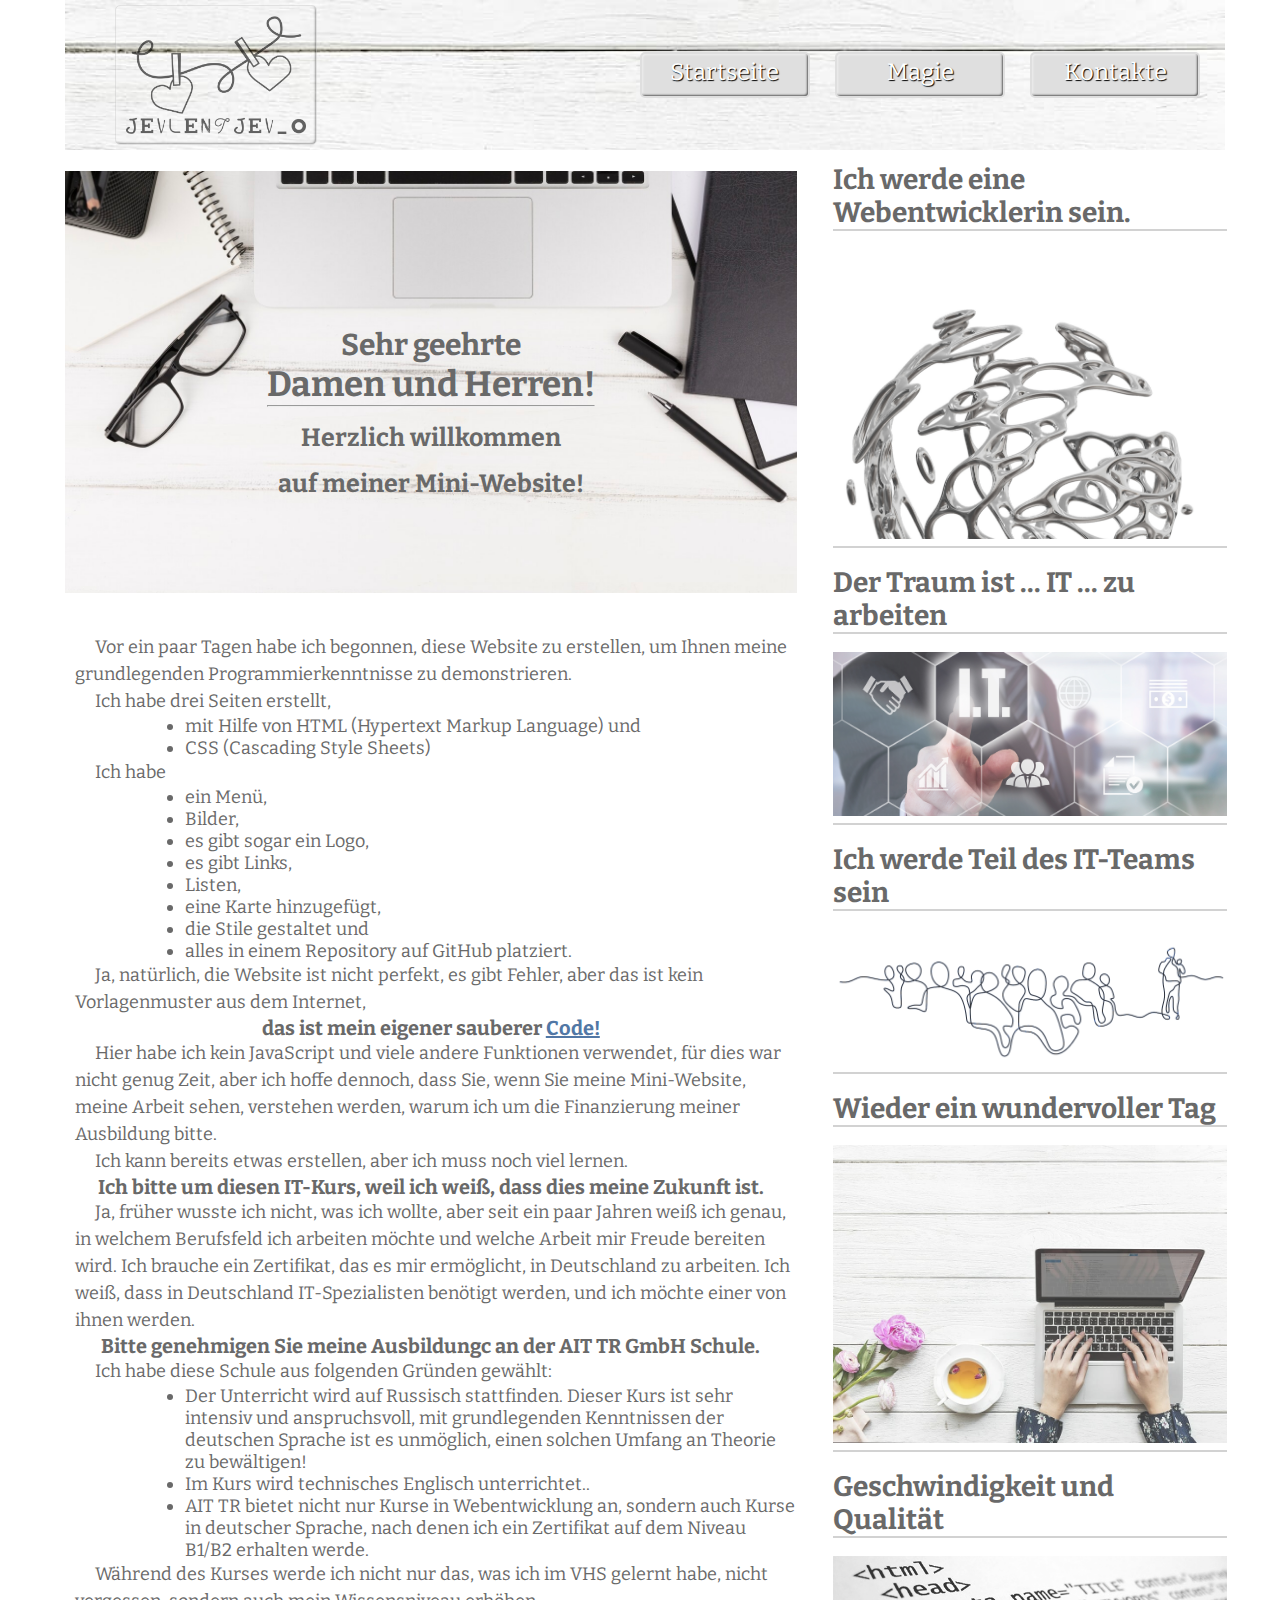
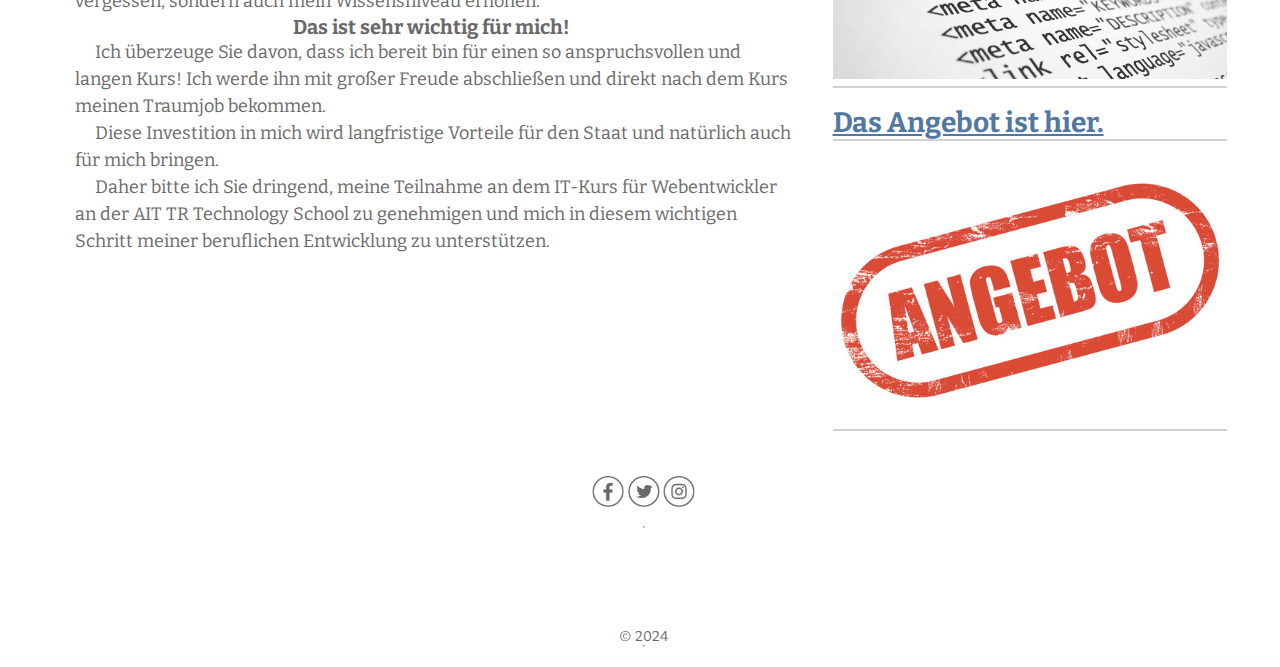
<file: index.html>
<!DOCTYPE html>
<html lang="en">
<head>
    <meta charset="UTF-8">
    <meta name="viewport" content="width=device-width, initial-scale=1.0">
    <title>Startseite</title>
    <link href="https://fonts.googleapis.com/css2?family=Bitter&display=swap" rel="stylesheet">
    <link rel="stylesheet" href="style.css">
</head>
<body>
    <div class="container">
        <header>
            <div class="backgraund">
                <img src="images/FullLogo_Transparent_NoBuffer.png" alt="">
                <nav>
                    <a href="index.html">Startseite</a>
                    <a href="ich.html">Magie</a>
                    <a href="contacts2.html">Kontakte</a>
                </nav>
            </div>
        </header>
        <main>
            <section>
                <article>
                    
                     <div class="Oksana1">
                        <span>
                            <h2>Sehr geehrte</h2>
                            <h1>Damen und Herren!</h1><hr/><br>
                            <h3>Herzlich willkommen</h3><br>
                            <h3>auf meiner Mini-Website!</h3><br>
                        </span>
                    </div> 
                   
                    <div class="content">
                        <p>Vor ein paar Tagen habe ich begonnen, diese Website zu erstellen, um Ihnen meine grundlegenden Programmierkenntnisse zu demonstrieren.</p>
                        <p>Ich habe drei Seiten erstellt,</p>
                            <ul>
                                <li>mit Hilfe von HTML (Hypertext Markup Language) und</li>
                                <li>CSS (Cascading Style Sheets)</li>
                            </ul>
                        <p>Ich habe</p>
                            <ul>
                                <li>ein Menü, </li>
                                <li>Bilder,</li>
                                <li>es gibt sogar ein Logo,</li>
                                <li>es gibt Links,</li>
                                <li>Listen,</li>
                                <li>eine Karte hinzugefügt,</li>
                                <li>die Stile gestaltet und</li>
                                <li>alles in einem Repository auf GitHub platziert.</li>
                            </ul>
    
                            <p>Ja, natürlich, die Website ist nicht perfekt, es gibt Fehler, aber das ist kein Vorlagenmuster aus dem Internet,</p>
                        <h1>das ist mein eigener sauberer <a href="https://drive.google.com/file/d/1gCrZVYUEtBRrzV6AjIKHG5PtDlWUPpsK/view?usp=sharing" style="color: rgb(81, 119, 165);">
                            Code!</a></h1>
                            <p>Hier habe ich kein JavaScript und viele andere Funktionen verwendet, für dies war nicht genug Zeit, aber ich hoffe dennoch, dass Sie, wenn Sie meine Mini-Website, meine Arbeit sehen, verstehen werden, warum ich um die Finanzierung meiner Ausbildung bitte.</p> 
                            <p>Ich kann bereits etwas erstellen, aber ich muss noch viel lernen.</p> 
                        <h1>Ich bitte um diesen IT-Kurs, weil ich weiß, dass dies meine Zukunft ist.</h1> 
                            <p>Ja, früher wusste ich nicht, was ich wollte, aber seit ein paar Jahren weiß ich genau, in welchem Berufsfeld ich arbeiten möchte und welche Arbeit mir Freude bereiten wird. Ich brauche ein Zertifikat, das es mir ermöglicht, in Deutschland zu arbeiten. Ich weiß, dass in Deutschland IT-Spezialisten benötigt werden, und ich möchte einer von ihnen werden.</p> 
                        <h1>Bitte genehmigen Sie meine Ausbildungc an der AIT TR GmbH Schule.</h1> 
                            <p>Ich habe diese Schule aus folgenden Gründen gewählt:</p>
                                <ul>
                                    <li>
                                        Der Unterricht wird auf Russisch stattfinden. Dieser Kurs ist sehr intensiv und anspruchsvoll, mit grundlegenden Kenntnissen der deutschen Sprache ist es unmöglich, einen solchen Umfang an Theorie zu bewältigen!</li>
                                    <li>
                                        Im Kurs wird technisches Englisch unterrichtet..</li>
                                    <li>
                                        AIT TR bietet nicht nur Kurse in Webentwicklung an, sondern auch Kurse in deutscher Sprache, nach denen ich ein Zertifikat auf dem Niveau B1/B2 erhalten werde.
                                    </li>        
                                </ul>
                            <p>Während des Kurses werde ich nicht nur das, was ich im VHS gelernt habe, nicht vergessen, sondern auch mein Wissensniveau erhöhen.</p>
                        <h1>Das ist sehr wichtig für mich!</h1>
                            <p>Ich überzeuge Sie davon, dass ich bereit bin für einen so anspruchsvollen und langen Kurs! Ich werde ihn mit großer Freude abschließen und direkt nach dem Kurs meinen Traumjob bekommen.</p>
                            <p>Diese Investition in mich wird langfristige Vorteile für den Staat und natürlich auch für mich bringen.</p>
                            <p>Daher bitte ich Sie dringend, meine Teilnahme an dem IT-Kurs für Webentwickler an der AIT TR Technology School zu genehmigen und mich in diesem wichtigen Schritt meiner beruflichen Entwicklung zu unterstützen.</p>
                    </div>
                </article>
            </section>
            <aside>
                <div class="Traum">
                    <h1>
                        Ich werde eine Webentwicklerin sein.
                    </h1>
                    <figure>
                        <img src="images/TART-baner-www-2024-2-min.jpg" alt="">
                    </figure>
                    <h1>
                        Der Traum ist ... IT ... zu arbeiten
                    </h1>
                    <figure>
                        <img src="images/IT.jpg" alt="">
                    </figure>
                    <h1>
                        Ich werde Teil des IT-Teams sein
                    </h1>
                    <figure>
                        <img src="images/altep10.png" alt="">
                    </figure>
                    <h1>
                        Wieder ein wundervoller Tag
                    </h1> 
                    <figure>
                        <img src="images/1d7c3a7a-e-mail-aerial-afternoon-tea-background.jpg" alt="">
                    </figure>
                    <h1>
                        Geschwindigkeit und Qualität
                    </h1>
                    <figure>
                        <img src="images/pic18.jpg" alt="">
                    </figure>
                    <h1>
                        <a href="https://drive.google.com/file/d/1TPUMFDonBLyRvminkJOrnhNwZhfKBfeA/view?usp=share_link" style="color: rgb(81, 119, 165);">
                        Das Angebot ist hier.</a>
                    </h1>
                    <figure>
                        <img src="images/360_F_31790096_KXu3B9FHQBL5Jr692aMwkC7Qo9CZ706I.jpg" alt="">
                    </figure> 
                </div>
            </aside>
        </main>
        <footer>
            <div class="social">
                <a class="fb" href="https://ru-ru.facebook.com"></a>
                <a class="tw" href="https://twitter.com"></a>
                <a class="inst" href="https://www.instagram.com"></a>
            </div><hr/>
            <iframe src="https://www.google.com/maps/embed?pb=!1m18!1m12!1m3!1d2370.1318710777346!2d8.573415511782997!3d53.55541337223536!2m3!1f0!2f0!3f0!3m2!1i1024!2i768!4f13.1!3m3!1m2!1s0x47b6b10137879aeb%3A0xd68695cfe179c66c!2sPestalozzistra%C3%9Fe%2C%20Bremerhaven!5e0!3m2!1suk!2sde!4v1697733063471!5m2!1suk!2sde" width="600" height="450" style="border:0;" allowfullscreen="" loading="lazy" referrerpolicy="no-referrer-when-downgrade"></iframe>
            <p>&copy; 2024</p><hr/>
        </footer>
    </div>
</body>
</html>
</file>
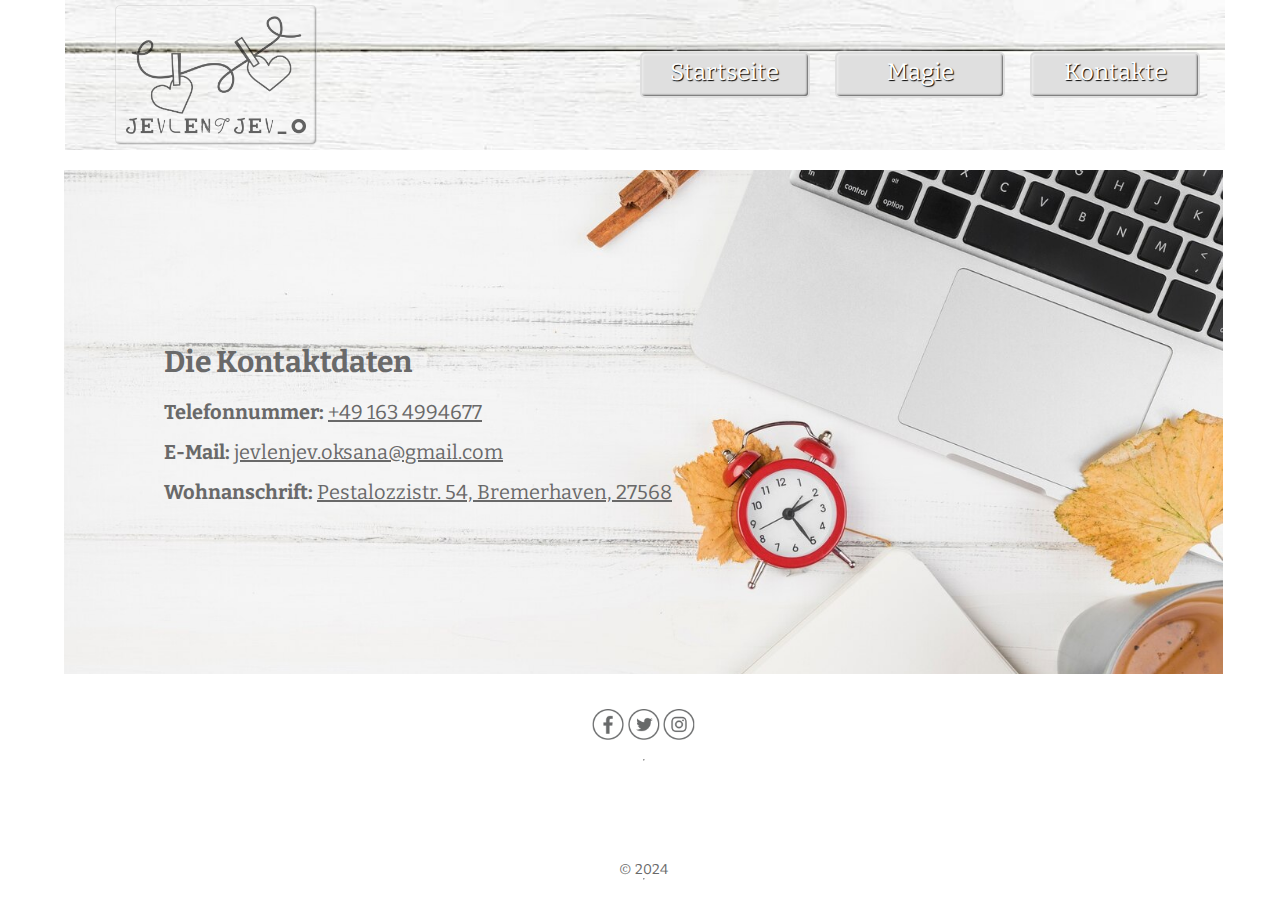
<file: contacts2.html>
<!DOCTYPE html>
<html lang="en">
<head>
    <meta charset="UTF-8">
    <meta name="viewport" content="width=device-width, initial-scale=1.0">
    <title>Kontakte</title>
    <link href="https://fonts.googleapis.com/css2?family=Bitter&display=swap" rel="stylesheet">
    <link rel="stylesheet" href="style.css">
</head>
<body>
    <div class="container">
        <header>
            <div class="backgraund">
                <img src="images/FullLogo_Transparent_NoBuffer.png" alt="">
                <nav>
                    <a href="index.html">Startseite</a>
                    <a href="ich.html">Magie</a>
                    <a href="contacts2.html">Kontakte</a>
                </nav>
            </div>
        </header>
        <main class="contacts">
            <section id="art2">
                <h2>Die Kontaktdaten</h2>
                <p>
                    <b>Telefonnummer:</b>
                    <a href="+491634994677">+49 163 4994677</a>
                </p>
                <p>
                    <b>E-Mail:</b>
                    <a href="jevlentvev.oksana@gmail.com">jevlenjev.oksana@gmail.com</a>
                </p>
                <p>
                    <b>Wohnanschrift:</b>
                    <a href="">Pestalozzistr. 54, Bremerhaven, 27568</a>
                </p>
            </section>
        </main>
        <footer>
            <div class="social">
                <a class="fb" href="https://ru-ru.facebook.com"></a>
                <a class="tw" href="https://twitter.com"></a>
                <a class="inst" href="https://www.instagram.com"></a>
            </div><hr/>
            <iframe src="https://www.google.com/maps/embed?pb=!1m18!1m12!1m3!1d2370.1318710777346!2d8.573415511782997!3d53.55541337223536!2m3!1f0!2f0!3f0!3m2!1i1024!2i768!4f13.1!3m3!1m2!1s0x47b6b10137879aeb%3A0xd68695cfe179c66c!2sPestalozzistra%C3%9Fe%2C%20Bremerhaven!5e0!3m2!1suk!2sde!4v1697733063471!5m2!1suk!2sde" width="600" height="450" style="border:0;" allowfullscreen="" loading="lazy" referrerpolicy="no-referrer-when-downgrade"></iframe>
            <p>&copy; 2024</p><hr/>
        </footer>
    </div>
</body>
</html>
</file>
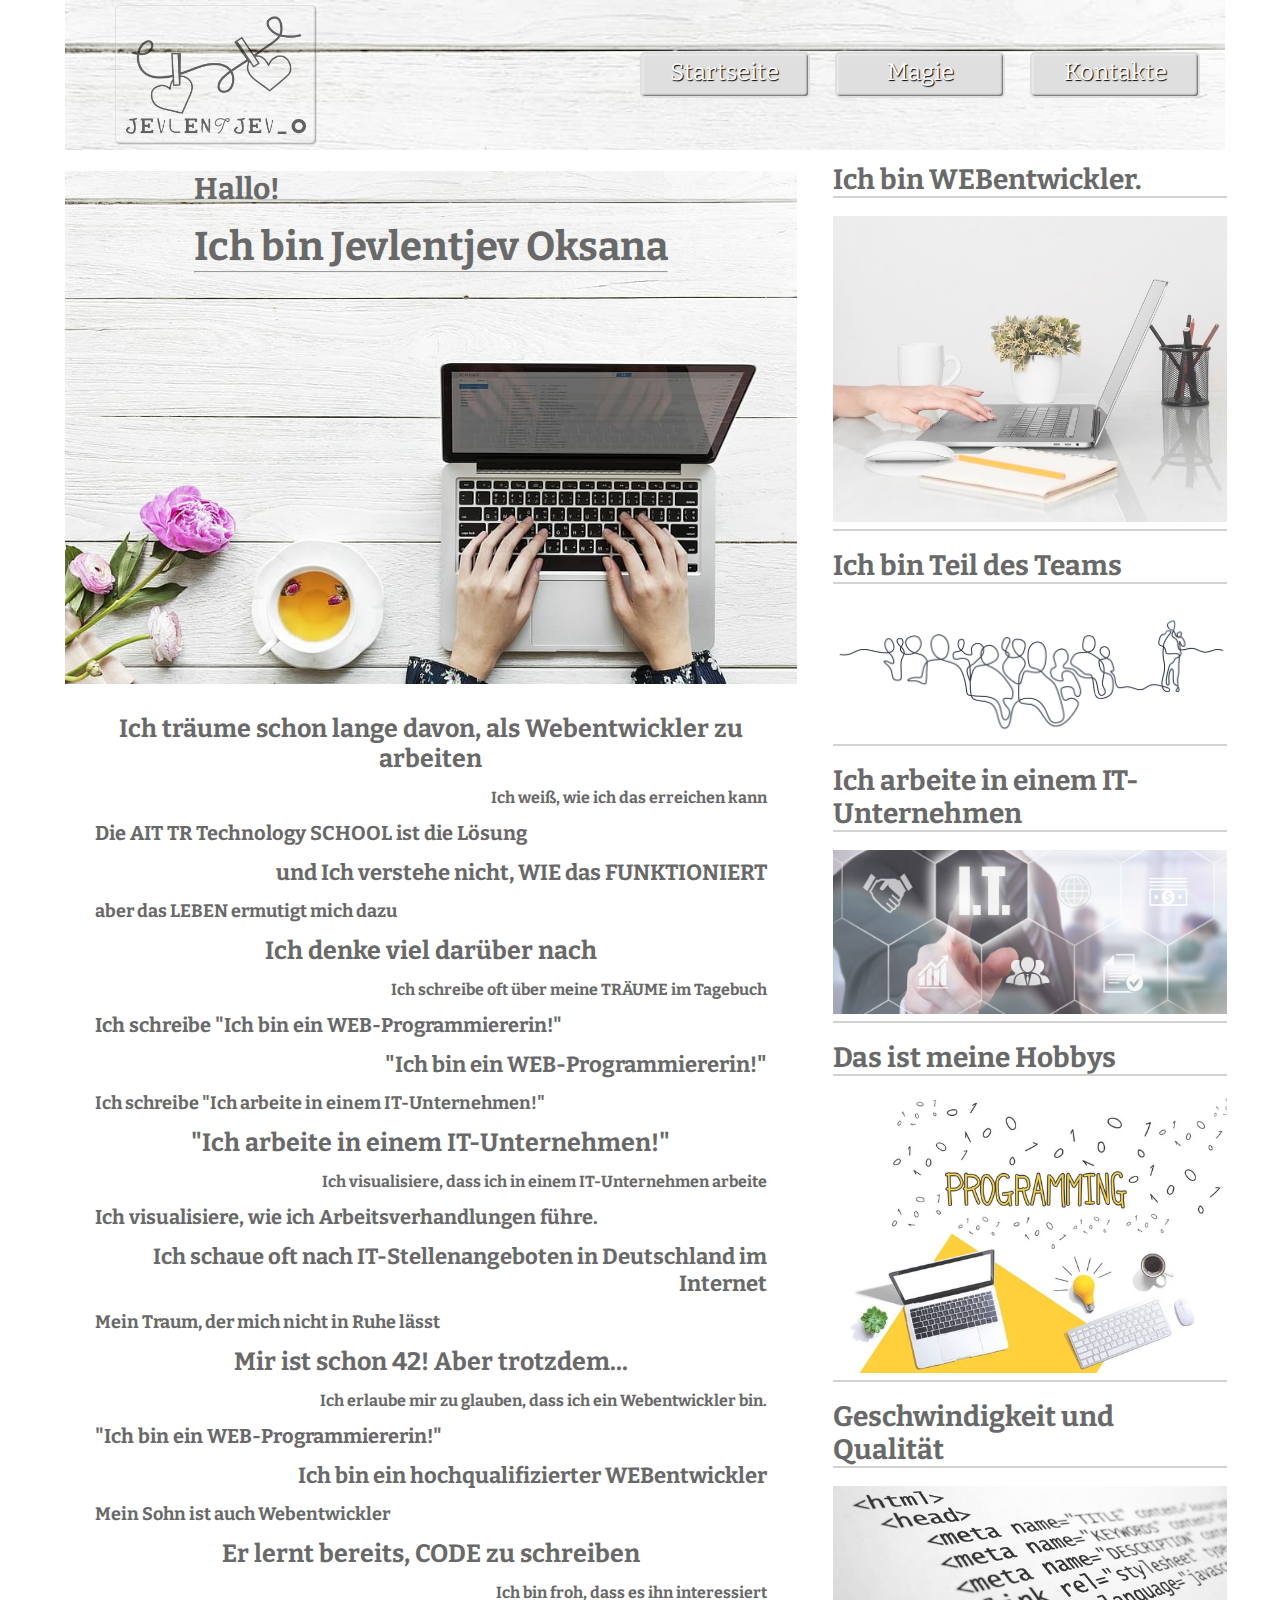
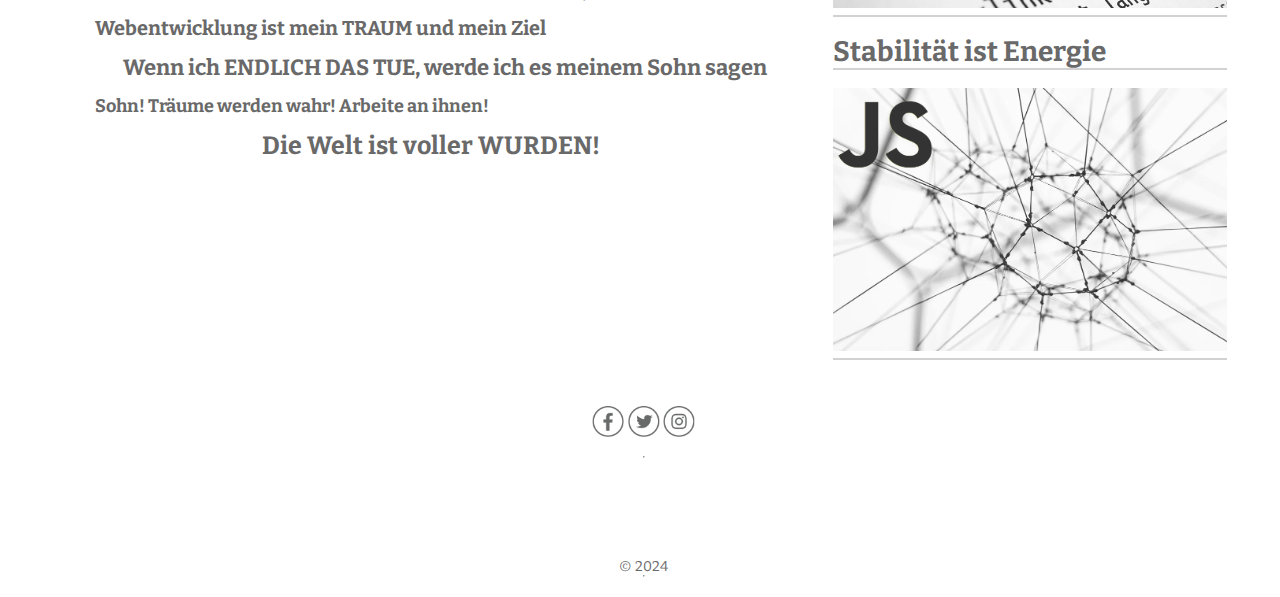
<file: ich.html>
<!DOCTYPE html>
<html lang="en">
<head>
    <meta charset="UTF-8">
    <meta name="viewport" content="width=device-width, initial-scale=1.0">
    <title>Magie</title>
    <link href="https://fonts.googleapis.com/css2?family=Bitter&display=swap" rel="stylesheet">
    <link rel="stylesheet" href="style.css">
</head>
<body>
    <div class="container">
        <header>
            <div class="backgraund">
                <img src="images/FullLogo_Transparent_NoBuffer.png" alt="">
                <nav>
                    <a href="index.html">Startseite</a>
                    <a href="ich.html">Magie</a>
                    <a href="contacts2.html">Kontakte</a>
                </nav>
            </div>
        </header>

        <main>
            <section>
                <article>

                    <div class="Oksana">
                    <span>
                        <h2>Hallo!</h2><br>
                        <h4>Ich bin Jevlentjev Oksana</h4><hr/>
                    </span>
                    </div>
                       
                    <div class="text" id="text">
                        <h1>Ich träume schon lange davon, als Webentwickler zu arbeiten</h1>
                        <h2>Ich weiß, wie ich das erreichen kann</h2>
                        <h3>Die AIT TR Technology SCHOOL ist die Lösung</h3>
                        <h4>und Ich verstehe nicht, WIE das FUNKTIONIERT</h4>
                        <h5>aber das LEBEN ermutigt mich dazu</h5>
                        <h1>Ich denke viel darüber nach</h1>
                        <h2>Ich schreibe oft über meine TRÄUME im Tagebuch</h2>
                        <h3>Ich schreibe "Ich bin ein WEB-Programmiererin!"</h3>
                        <h4>"Ich bin ein WEB-Programmiererin!"</h4>
                        <h5>Ich schreibe "Ich arbeite in einem IT-Unternehmen!"</h5> 
                        <h1>"Ich arbeite in einem IT-Unternehmen!"</h1>
                        <h2>Ich visualisiere, dass ich in einem IT-Unternehmen arbeite</h2>
                        <h3>Ich visualisiere, wie ich Arbeitsverhandlungen führe.</h3>
                        <h4>Ich schaue oft nach IT-Stellenangeboten in Deutschland im Internet</h4> 
                        <h5>Mein Traum, der mich nicht in Ruhe lässt</h5>
                        <h1>Mir ist schon 42! Aber trotzdem...</h1>
                        <h2>Ich erlaube mir zu glauben, dass ich ein Webentwickler bin.</h2>
                        <h3>"Ich bin ein WEB-Programmiererin!"</h3>
                        <h4>Ich bin ein hochqualifizierter WEBentwickler</h4>
                        <h5>Mein Sohn ist auch Webentwickler</h5> 
                        <h1>Er lernt bereits, CODE zu schreiben</h1>
                        <h2>Ich bin froh, dass es ihn interessiert</h2>
                        <h3>Webentwicklung ist mein TRAUM und mein Ziel</h3>
                        <h4>Wenn ich ENDLICH DAS TUE, werde ich es meinem Sohn sagen</h4>
                        <h5>Sohn! Träume werden wahr! Arbeite an ihnen!</h5>
                        <h1>Die Welt ist voller WURDEN!</h1>
                    </div>
                </article>
            </section>
            <aside>
                <div>
                    <h1>Ich bin WEBentwickler.</h1>
                        <figure>
                            <img src="images/side-view-of-desk-top-with-hands-and-laptop_23-2148465424.jpg" alt="">
                        </figure>
                    <h1>Ich bin Teil des Teams</h1>
                        <figure>
                            <img src="images/altep10.png" alt="">
                        </figure>
                    <h1>Ich arbeite in einem IT-Unternehmen</h1>
                        <figure>
                            <img src="images/IT.jpg" alt="">
                        </figure>
                    <h1>Das ist meine Hobbys</h1> 
                        <figure>
                            <img src="images/depositphotos_552188252-stock-photo-programming-with-computers-and-a.jpg" alt="">
                        </figure>
                    <h1>Geschwindigkeit und Qualität</h1>
                        <figure>
                            <img src="images/pic18.jpg" alt="">
                        </figure>
                    <h1>Stabilität ist Energie</h1>
                        <figure>
                            <img src="images/1*TvFGUzEr_tpKQN5Pxd5ipQ.webp" alt="">
                        </figure>
                </div>
            </aside>
        </main>
        <footer>
            <div class="social">
                <a class="fb" href="https://ru-ru.facebook.com"></a>
                <a class="tw" href="https://twitter.com"></a>
                <a class="inst" href="https://www.instagram.com"></a>
            </div><hr/>
            <iframe src="https://www.google.com/maps/embed?pb=!1m18!1m12!1m3!1d2370.1318710777346!2d8.573415511782997!3d53.55541337223536!2m3!1f0!2f0!3f0!3m2!1i1024!2i768!4f13.1!3m3!1m2!1s0x47b6b10137879aeb%3A0xd68695cfe179c66c!2sPestalozzistra%C3%9Fe%2C%20Bremerhaven!5e0!3m2!1suk!2sde!4v1697733063471!5m2!1suk!2sde" width="600" height="450" style="border:0;" allowfullscreen="" loading="lazy" referrerpolicy="no-referrer-when-downgrade"></iframe>
            <p>&copy; 2024</p><hr/>
        </footer>
    </div>
</body>
</html>
</file>
<file: style.css>
*{
    padding: 0;
    margin: 0;
}
html {
    font-size: 14px;
}
body{
    overflow-x: hidden;
    font-family: Helvetica, Tahoma, Verdana, sans-serif;
    font-size: 1rem;
    color: rgb(75, 75, 75);
}
h1,h2,h3,h4,p,a,li, .text{
    font-family: 'Bitter', serif;
    color: rgb(105, 105, 105);
}
body{
    flex-basis: 5vh;
    display: flex;
    flex-direction: column;
    justify-content: center;
    align-items: center;
}
.container{
    width: 100vw;
    min-width: 320px;
    max-width: 1200px;
    margin: auto;
    min-height: 100vh;
    height: auto;
    display: flex;
    flex-direction: column;
}
header, .backgraund{
    height: 150px;
    display: flex;
    justify-content: space-between;
    padding: 0 25px 0 25px; 
}
.backgraund{
    width: 1110px;
    background-image: url(images/1d7c3a7a-e-mail-aerial-afternoon-tea-background.jpg);
    background-size:100%;
    opacity: 0,5;
    position: absolute;
    z-index: 1;
    display: flex;
    justify-content: space-between;
}
header img{
    width: 180px;
    padding: 10px;
    margin-left: 25px;
    opacity: 0.6;
    align-self: center;
    border: 1px solid rgba(192, 192, 192, 0.6);
    text-shadow: 1px 1px 1px #000;
    border-radius: 5px;
    box-shadow: inset 1px 1px 2px rgba(255, 255, 255, .6),
                inset -1px -1px 2px rgba(0, 0, 0, .6);
}
header nav{
    align-self: center;
    display: flex;
}
nav a{
    align-self: center;
    background-color: rgb(223, 223, 223);
    border: 0;
    height: 35px;
    width: 140px;
    text-align: center;
    color: #fff;
    text-shadow: 1px 1px 1px #000;
    border-radius: 5px;
    box-shadow: inset 1px 1px 2px rgba(255, 255, 255, .6),
                inset -1px -1px 2px rgba(0, 0, 0, .6);
}
nav a:hover{
    display: block;
    background-color: rgb(165, 165, 165);
}
header nav a{
    display: block;
    margin-left: 2vw;
    padding: 0.3vw 1vw;
    font-size: 1.7rem;
    text-decoration: none;
    border: 2px solid transparent;
}
main{
    flex: 1 1 auto;
    display: flex;
    justify-content: space-between;
}
main>aside>div{
    padding: 3%;
    flex-basis: 30%;
}
main>aside>div>*{
    border-bottom: 2px solid rgba(105, 105, 105, 0.3);
    margin-bottom: 2vh;
}
main>section{
    flex: 1 1 55%;
}
main>section>article{
    padding: 2% 3% 1% 0;
    margin-left: 25px;
}
main>section>article>*{
    display: block;
    padding-bottom: 1.5vh;
}
main>section>article>h2{
    text-transform: uppercase;
}
main>section>article>em{
    color: rgb(155, 155, 155);
    font-size: 0.9rem;
}
main>section>article>img{
    width: 100%;
    position: relative;
}
main>section>article>div>img{
    width: 100%;
    position: relative;
}


.Oksana1{
    margin-top: 5px;
    height: 500px;
    justify-content:center;
    align-items: center;
    display: flex;
    position: relative;
    background: url(images/top-view-of-desk-concept-with-copy-space_23-2148459745.jpg);
    background-size: contain;
    background-repeat: no-repeat;
    
}
.Oksana1>span{
    top: 350px;
    text-align: center;
    left: 23%;
    z-index: 1;
}
.Oksana1>span>h1{
    font-size: 35px;
}
.Oksana1>span>h2{
    font-size: 30px;
}
.Oksana1>span>h3{
    font-size: 25px;
}


.Oksana{
    margin-top: 5px;
    height: 500px;
    justify-content:center;
    align-items: start;
    display: flex;
    position: relative;
    background: url(images/1d7c3a7a-e-mail-aerial-afternoon-tea-background.jpg);
    background-size: cover;
}
.Oksana>span{
    top: 200px;
    text-align:start;
    left: 15%;
    z-index: 1;
}
.Oksana>span>h2{
    font-size: 30px;
}
.Oksana>span>h4{
    font-size: 40px;
}


.content{
    margin-top: -50px;
}
.content>p{
    margin-left: 10px;
    font-size: 18px;
    line-height: 1.5;
    text-indent: 20px;
}
.content>ul{
    margin-left: 120px;
    font-size: 18px;
}
.content>h1{
    font-size: 20px;
    text-align: center;
}


main.contacts{
    height: 500px;
    justify-content: center;
    align-items: center;
    background: url(images/top-view-minimalist-stationery-arrangement_23-2148279769.jpg);
    background-size: cover;
    color: rgb(75, 75, 75);
    display: flex;
    margin: 20px 17px 20px 24px;
}
#art2{
    color: rgb(75, 75, 75); 
    margin-left: 100px;
    font-size: 20px;
    line-height: 2;
}


.social{
    text-align:right;
    margin: 15px;
}
.social>a{
    display: inline-block;
    width:32px;
    height: 32px;
    background-image: url(images/social_icons.png);
    background-repeat: no-repeat;
    background-size: 300%;
    opacity: 0.7;
}
.social>a.fb{
    background-position: 0 0;
}
.social>a.tw{
    background-position: 50% 0;
}
.social>a.inst{
    background-position: 100% 0;
}
main>aside{
    flex-basis: 35%;
}
main>section+aside figure *{
    display: block;
    padding-bottom: 7px;
}
main>section+aside figure img{ 
    opacity: 0.8;
    width: 100%;
}


.text{
    margin: 30px;
}
.text h1, .text h2, .text h3, .text h4, .text h5{
    margin-bottom: 14px;
}
.text>h1{
    text-align: center;
    font-size: 25px;
}
.text>h2{
    text-align:right;
    font-size: 16px;
}
.text>h3{
    text-align:left;
    font-size: 20px;
}
.text>h4{
    text-align:right;
    font-size: 22px;
}
.text>h5{
    text-align:left;
    font-size: 18px;
}
iframe{
    width: 100%;
    height: 100px;
}


footer{
    flex-basis: 5vh;
    display: flex;
    flex-direction: column;
    justify-content: center;
    align-items: center;
    margin: 0px 15px 20px 22px;
}
</file>
